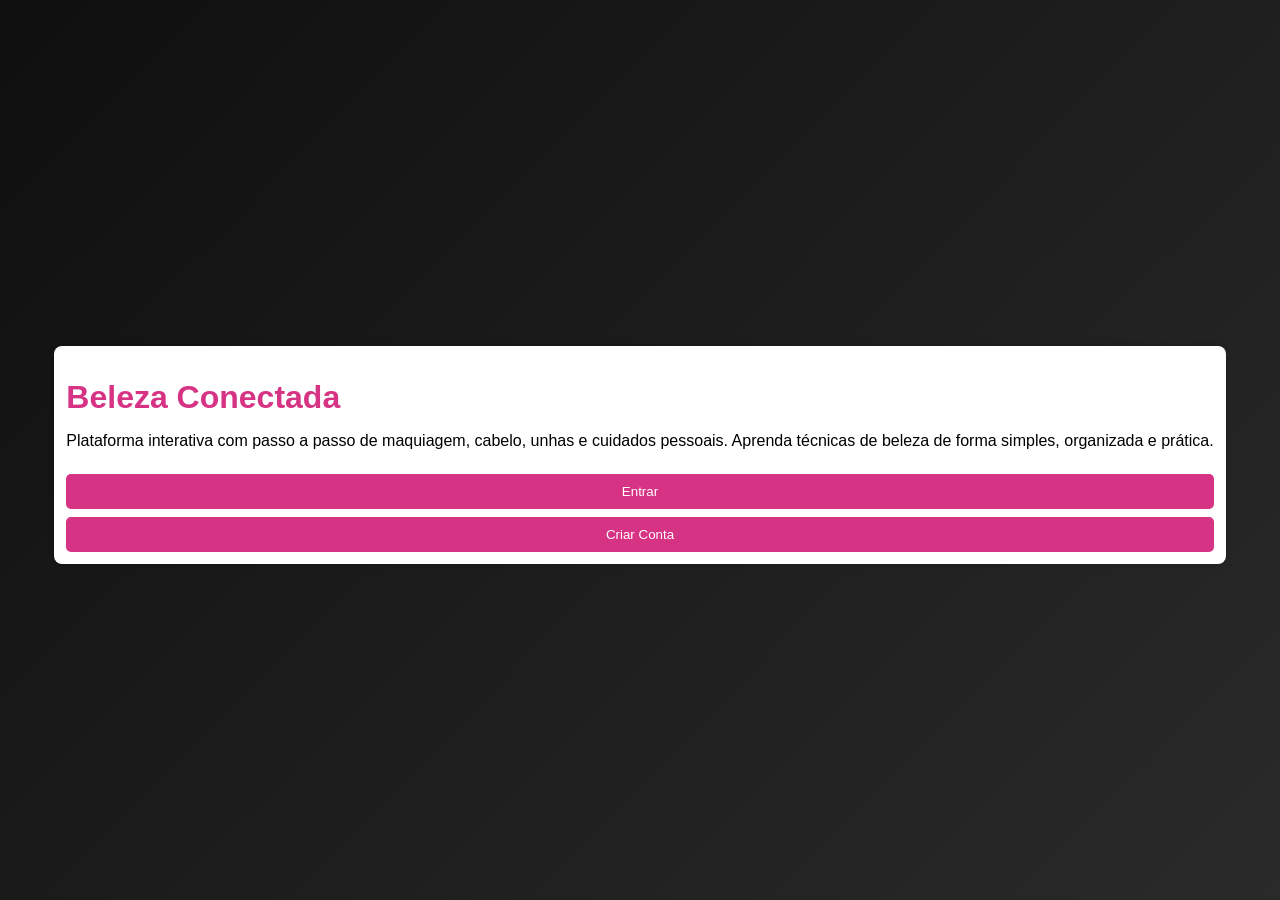
<file: index.html>
<!DOCTYPE html>
<html lang="pt-br">
<head>
<meta charset="UTF-8">
<link rel="stylesheet" href="style.css">
<title>Beleza Conectada</title>
</head>

<body>

<div class="card">

<h1>Beleza Conectada</h1>

<p>
Plataforma interativa com passo a passo de maquiagem,
cabelo, unhas e cuidados pessoais. Aprenda técnicas
de beleza de forma simples, organizada e prática.
</p>

<button onclick="window.location.href='login.html'">
Entrar
</button>

<button onclick="window.location.href='registro.html'">
Criar Conta
</button>

</div>

</body>
</html>
</file>
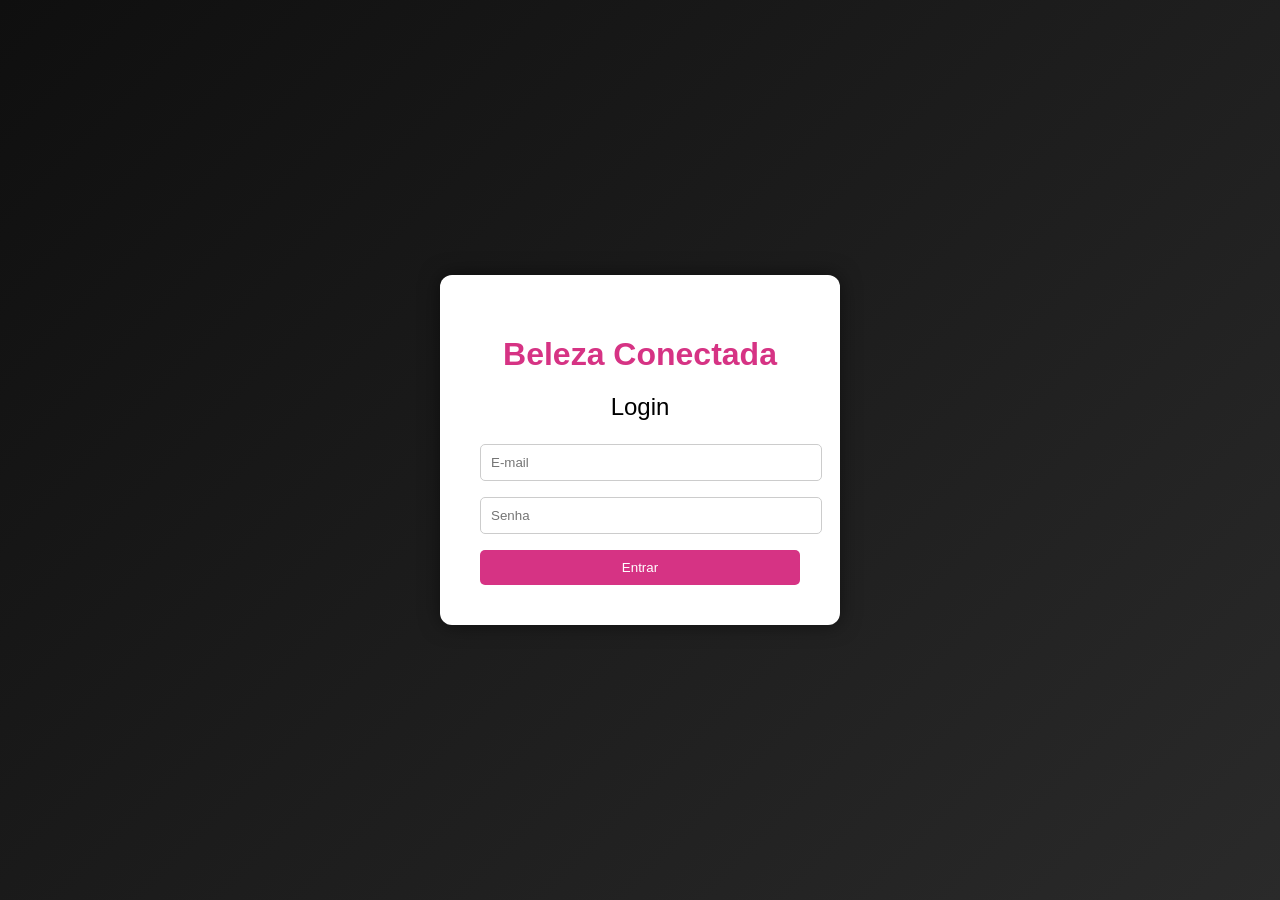
<file: login.html>
<!DOCTYPE html>
<html>
<head>
<meta charset="UTF-8">
<title>Login - Beleza Conectada</title>
<link rel="stylesheet" href="style.css">
</head>

<body>

<div class="container">

<h1>Beleza Conectada</h1>

<h2>Login</h2>

<input type="email" placeholder="E-mail">
<input type="password" id="Senha" placeholder="Senha">

<button onclick="window.location.href='home.html'">Entrar</button>

</div>

<script src="login.js"></script>

</body>
</html>
</file>
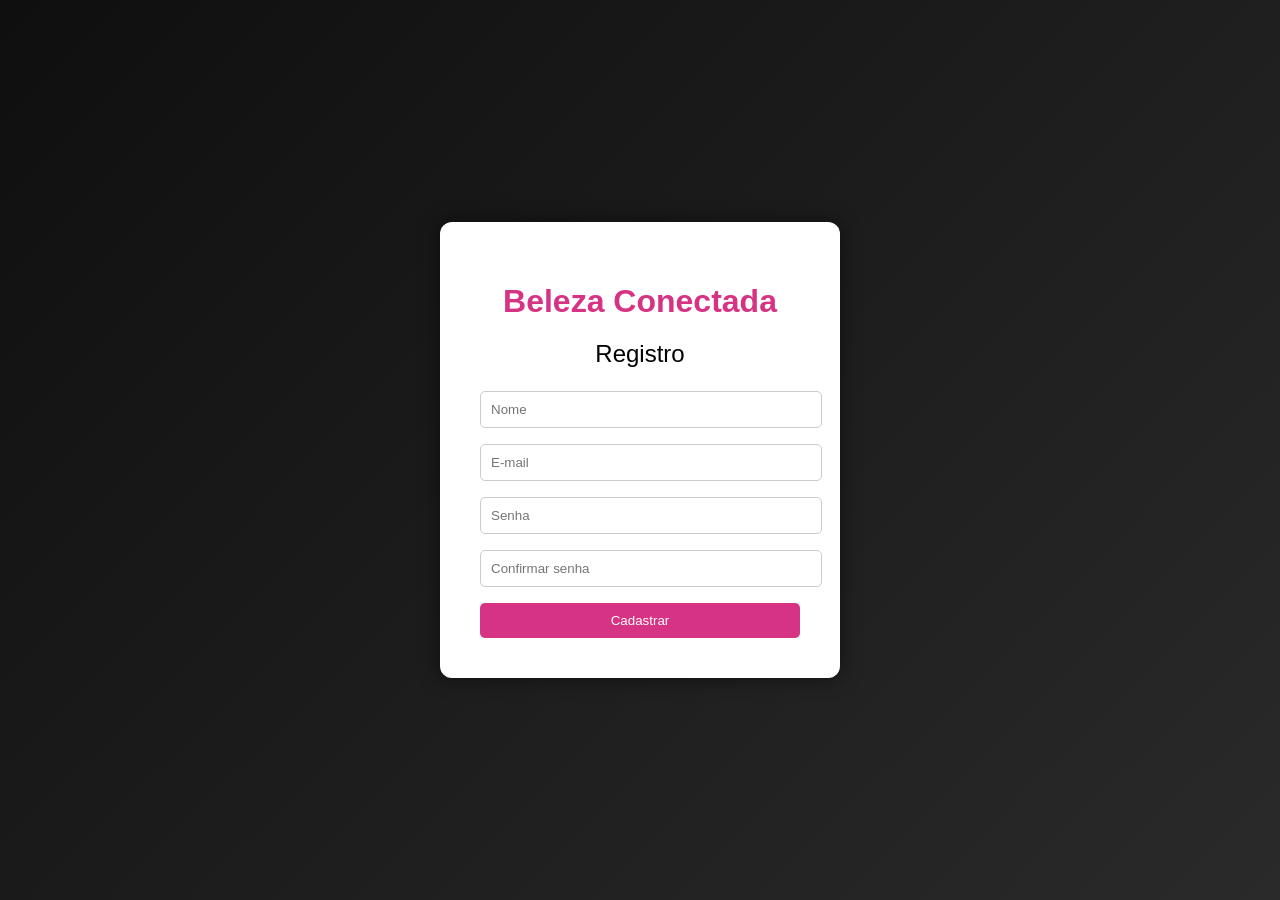
<file: registro.html>
<!DOCTYPE html>
<html>
<head>
<meta charset="UTF-8">
<title>Registro</title>
<link rel="stylesheet" href="style.css">
</head>

<body>

<div class="container">

<h1>Beleza Conectada</h1>
<h2>Registro</h2>

<input type="text" placeholder="Nome">
<input type="email" placeholder="E-mail">
<input type="password" placeholder="Senha">
<input type="password" placeholder="Confirmar senha">

<button onclick="window.location.href='login.html'">Cadastrar</button>

</div>
<script type="module">

import { salvarUsuario } from './dados.js';

window.cadastrar = function(){

const nome = document.getElementById("nome").value;
const email = document.getElementById("email").value;
const senha = document.getElementById("senha").value;

salvarUsuario({nome,email,senha});

alert("Cadastro realizado!");
window.location.href="login.html";

}

<script type="module">

import { salvarUsuario } from './dados.js';

window.cadastrar = function(){

const nome = document.getElementById("nome").value;
const email = document.getElementById("email").value;
const senha = document.getElementById("senha").value;

salvarUsuario({nome,email,senha});

alert("Cadastro realizado!");
window.location.href="login.html";

}

</script>

</body>
</html>
</file>
<file: style.css>
body{
    margin:0;
    font-family: 'Poppins', sans-serif;
    background: linear-gradient(135deg, #0f0f0f, #2a2a2a);
    display:flex;
    justify-content:center;
    align-items:center;
    height:100vh;
}

.container{
    background:white;
    padding:40px;
    border-radius:12px;
    box-shadow:0 0 20px rgba(0,0,0,0.5);
    text-align:center;
    width:320px;
}

h1{
    color:#d63384;
    margin-bottom:10px;
}

h2{
    font-weight:500;
    margin-bottom:15px;
}

input{
    width:100%;
    padding:10px;
    margin:8px 0;
    border-radius:5px;
    border:1px solid #ccc;
}

textarea{
    width:100%;
    padding:10px;
    margin:8px 0;
    border-radius:5px;
    border:1px solid #ccc;
    font-family:'Poppins', sans-serif;
}

select{
    width:100%;
    padding:10px;
    margin:8px 0;
    border-radius:5px;
    border:1px solid #ccc;
}

button{
    width:100%;
    padding:10px;
    background:#d63384;
    color:white;
    border:none;
    border-radius:5px;
    cursor:pointer;
    margin-top:8px;
}

button:hover{
    background:#b82c6f;
}

.card{
    background:white;
    padding:12px;
    margin-top:10px;
    border-radius:8px;
    box-shadow:0 0 5px rgba(0,0,0,0.2);
    text-align:left;
}
.categorias{
    display:grid;
    grid-template-columns:1fr 1fr;
    gap:10px;
    margin-top:10px;
}
#conteudo img{
width:100%;
margin-top:10px;
border-radius:10px;
}
.botoes {
    display: flex;
    flex-direction: column;
    align-items: center;
}

.botoes button {
    margin: 10px;
    padding: 10px 20px;
}

#btnAvaliacoes {
    margin-top: 20px;
    padding: 6px 12px;
    font-size: 12px;
    border-radius: 6px;
}
</file>
